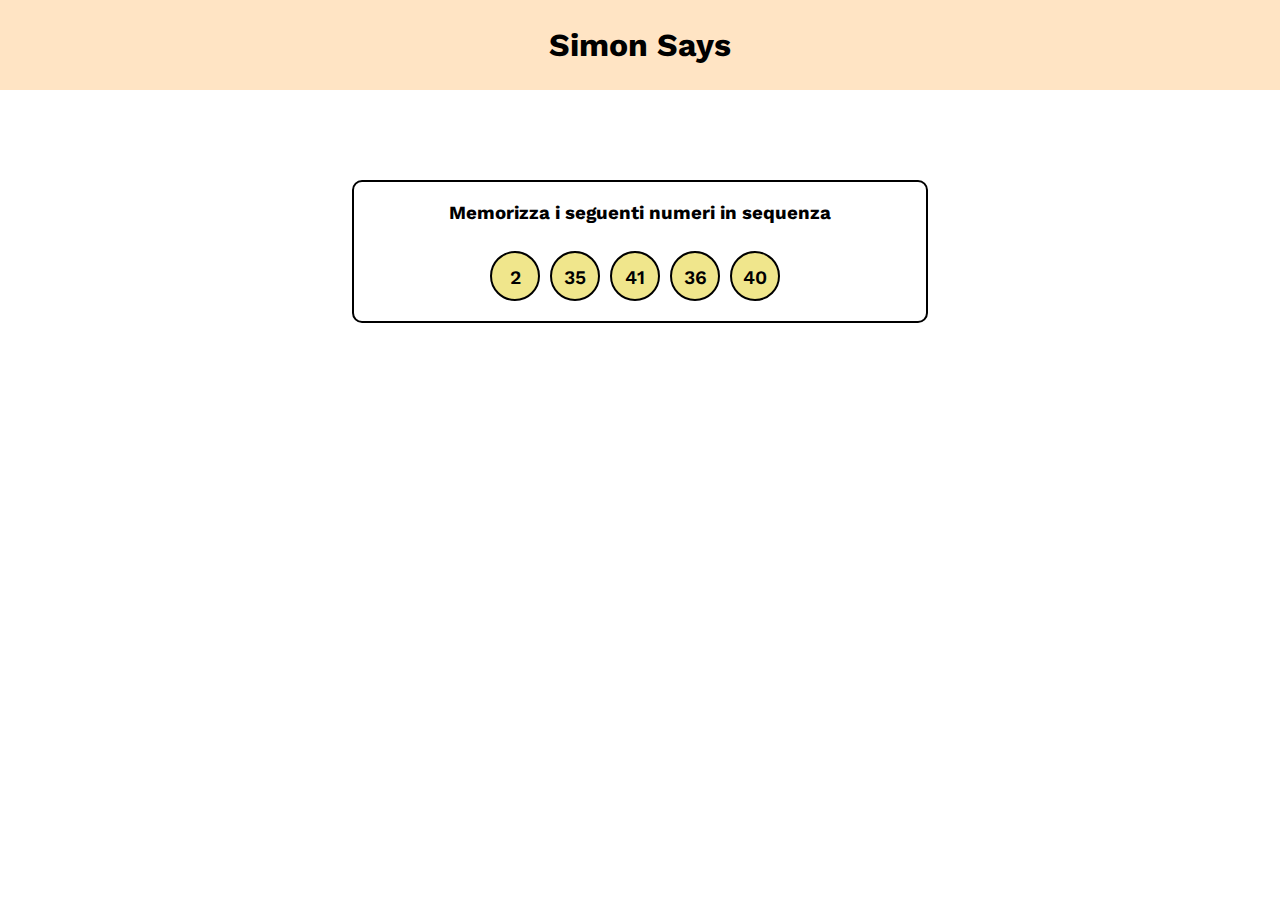
<file: index.html>
<!DOCTYPE html>
<html lang="it">
<head>
    <meta charset="UTF-8">
    <meta http-equiv="X-UA-Compatible" content="IE=edge">
    <meta name="viewport" content="width=device-width, initial-scale=1.0">

    <link rel="stylesheet" href="css/style.css">

    <link rel="preconnect" href="https://fonts.googleapis.com">
    <link rel="preconnect" href="https://fonts.gstatic.com" crossorigin>
    <link href="https://fonts.googleapis.com/css2?family=Work+Sans:wght@400;600;800;900&display=swap" rel="stylesheet">

    <title>Simon Says</title>
</head>
<body>

    <header>
        <h1>Simon Says</h1>
    </header>

    <main>
        <div class="container flex">
            <h3 class="margin-bottom3">Memorizza i seguenti numeri in sequenza</h3>
            <div id="numbers"></div>
        </div>
        <div class="container hidden">
            <h3 class="margin-bottom3">Numeri inseriti:</h3>
            <div class="margin-bottom3" id="numeri-inseriti"></div>
            <h3 id="numeri-indovinati" class="margin-bottom3">
                Numeri indovinati:
                <span></span>
            </h3>            
        </div>
    </main>
    
<script type="text/javascript" src="js/script.js"></script>
</body>
</html>
</file>
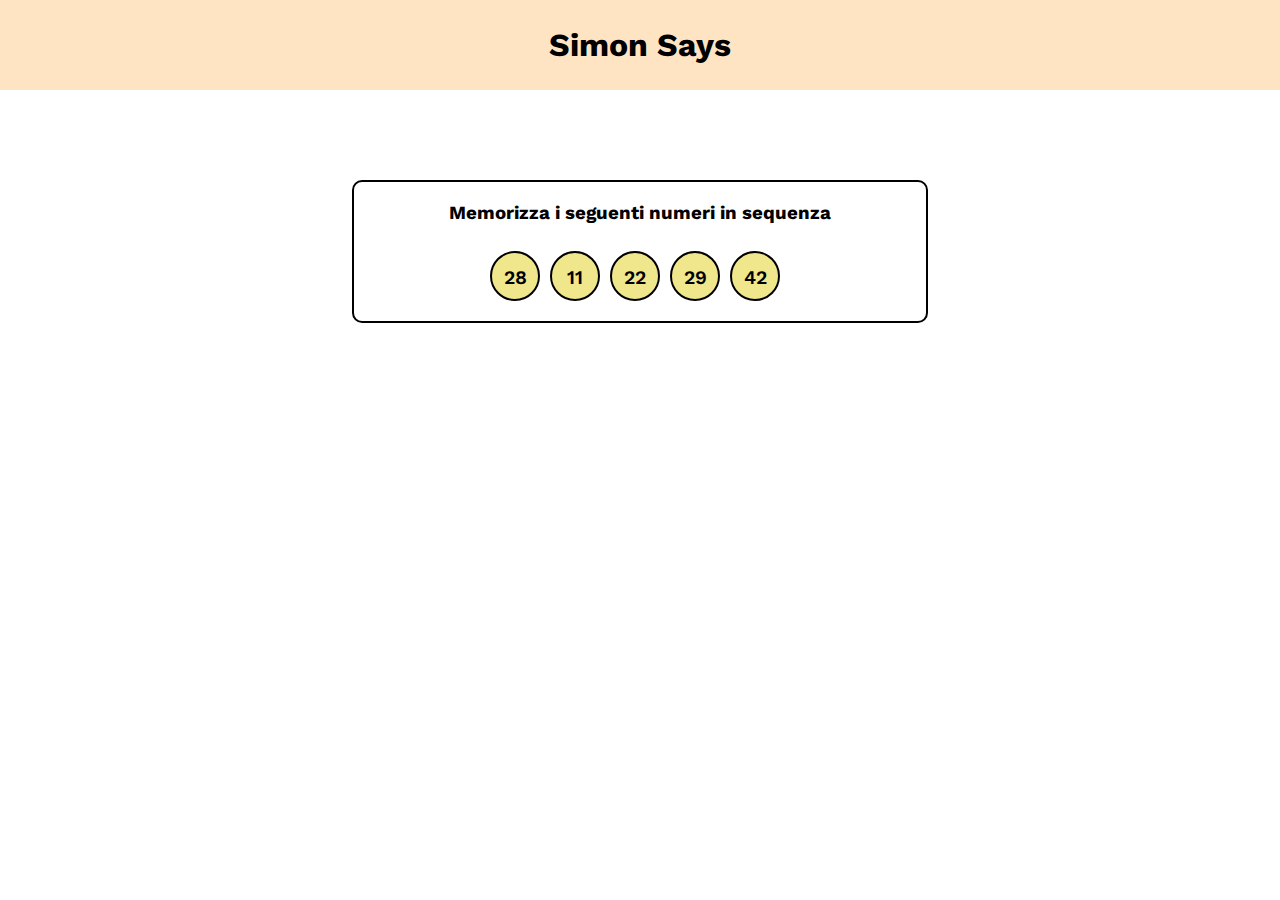
<file: BONUS/index.html>
<!DOCTYPE html>
<html lang="it">
<head>
    <meta charset="UTF-8">
    <meta http-equiv="X-UA-Compatible" content="IE=edge">
    <meta name="viewport" content="width=device-width, initial-scale=1.0">

    <link rel="stylesheet" href="css/style.css">

    <link rel="preconnect" href="https://fonts.googleapis.com">
    <link rel="preconnect" href="https://fonts.gstatic.com" crossorigin>
    <link href="https://fonts.googleapis.com/css2?family=Work+Sans:wght@400;600;800;900&display=swap" rel="stylesheet">

    <title>Simon Says BONUS</title>
</head>
<body>

    <header>
        <h1>Simon Says</h1>
    </header>

    <main>
        <div class="container flex">
            <h3 class="margin-bottom3">Memorizza i seguenti numeri in sequenza</h3>
            <div id="numbers"></div>
        </div>
        <div class="container hidden">
            <h3 class="margin-bottom3">Numeri inseriti indovinati:</h3>
            <div class="margin-bottom3" id="numeri-inseriti"></div>
            <h3 id="numeri-indovinati" class="margin-bottom3">
                Numeri indovinati:
                <span></span>
            </h3>
            <h3 id="message"></h3>           
        </div>
    </main>
    
<script type="text/javascript" src="js/script.js"></script>
</body>
</html>
</file>
<file: css/style.css>
*{
    margin: 0;
    padding: 0;
    box-sizing: border-box;
}

body{
    font-family: 'Work Sans', sans-serif;
}

header{
    height: 10vh;
    line-height: 10vh;
    background-color: bisque;
    text-align: center;
}

.margin-bottom3{
    margin-bottom: 3vh;
}

main div.container{
    margin: 10vh auto 0;
    width: 45vw;
    /* height: 25vh; */
    border: 2px solid black;
    border-radius: 10px;
    text-align: center;
    padding: 20px 0;
}

.flex{
    display: flex;
    flex-direction: column;
    align-items: center;
    justify-content: space-around;

}

span.number{
    display: inline-block;
    border: 2px solid black;
    width: 50px;
    height: 50px;
    line-height: 50px;
    border-radius: 50%;
    background-color: khaki;
    font-weight: 600;
    font-size: 1.2rem;
    margin-right: 10px;
}

.hidden{
    display: none;
}
</file>
<file: BONUS/css/style.css>
*{
    margin: 0;
    padding: 0;
    box-sizing: border-box;
}

body{
    font-family: 'Work Sans', sans-serif;
}

header{
    height: 10vh;
    line-height: 10vh;
    background-color: bisque;
    text-align: center;
}

.margin-bottom3{
    margin-bottom: 3vh;
}

main div.container{
    margin: 10vh auto 0;
    width: 45vw;
    /* height: 25vh; */
    border: 2px solid black;
    border-radius: 10px;
    text-align: center;
    padding: 20px 0;
}

.flex{
    display: flex;
    flex-direction: column;
    align-items: center;
    justify-content: space-around;

}

span.number{
    display: inline-block;
    border: 2px solid black;
    width: 50px;
    height: 50px;
    line-height: 50px;
    border-radius: 50%;
    background-color: khaki;
    font-weight: 600;
    font-size: 1.2rem;
    margin-right: 10px;
}

.hidden{
    display: none;
}

.green{
    color: green;
}

.blue{
    color: blue;
}

.red {
    color: red;
}
</file>
